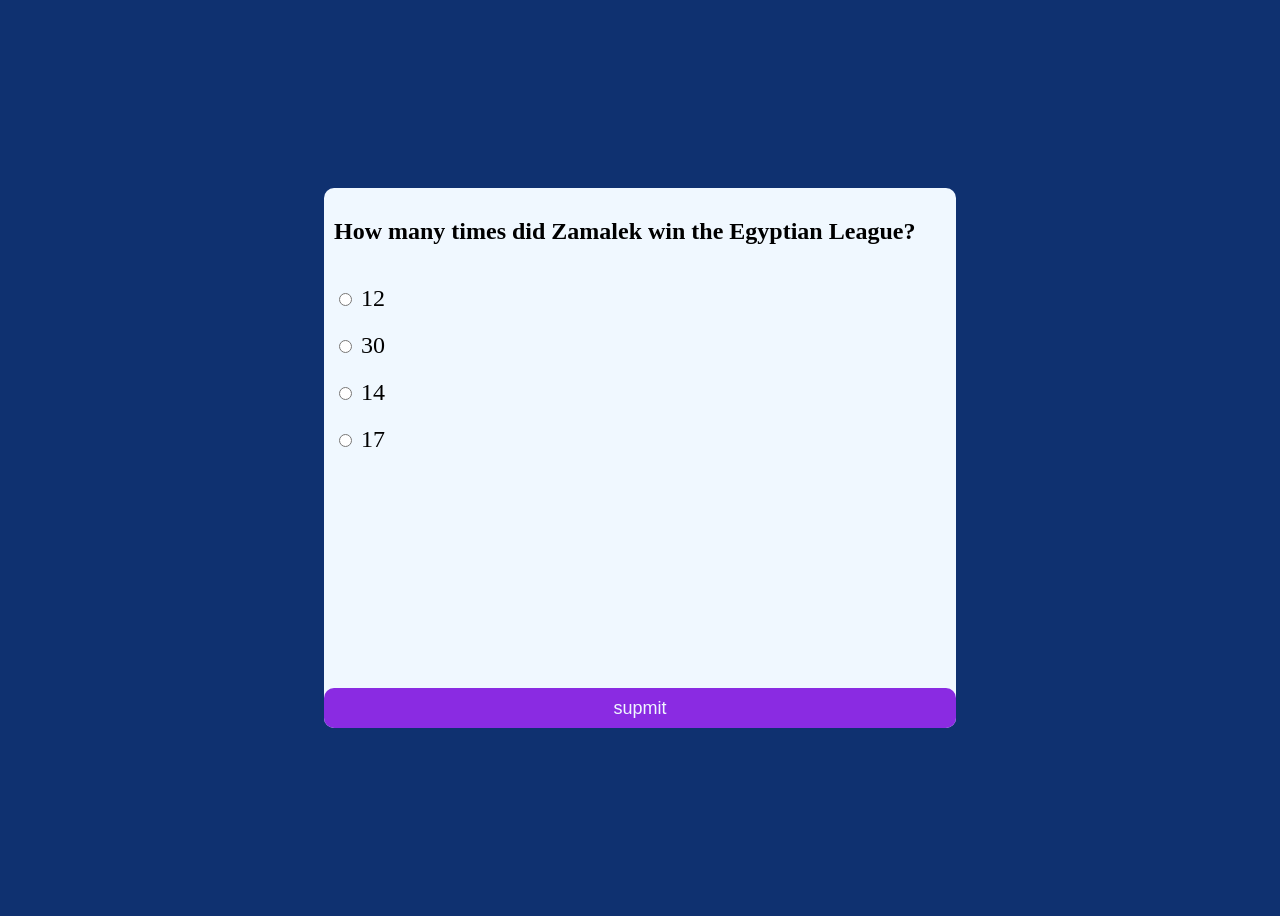
<file: index.html>
<!DOCTYPE html>
<html lang="en">
<head>
    <meta charset="UTF-8">
    <meta name="viewport" content="width=device-width, initial-scale=1.0">
    <title>Document</title>
    <link rel="stylesheet" href="quiz.css">
</head>
<body>
    <div class="container">

        <div class="play">
            <div>
                <h2 class="quiz"></h2>
                <div class="answers"> </div>
            </div>
          
            <button class="supmit">supmit</button>

        </div>

<div class="big">
    <div class="result">
        <h2 class="h1"></h2>
        <h3 class="correct"></h3>
        <h3 class="wrong"></h3>
        <h2 class="score"></h2>
        <button class="button">play again</button>
    </div>

</div>
        
        
    </div>
    
</body>
<script src="quiz.js"></script>
</html>
</file>
<file: quiz.css>
body{
    background-color: rgb(15, 49, 112);
    display: flex;
    justify-content: center;
    align-items: center;
    height: 100vh;
}


.container{
    background-color: aliceblue;
    font-size: x-large;
    border-radius: 10px;
    width: 50%;
    height: 60%;

.play{
    display: flex;
    justify-content: space-between;
    align-items: start;
    flex-direction: column;
    height: 100%;
    .quiz{
        font-size: x-large;
        padding: 10px;
    }
    
    .answer{
        cursor: pointer;
        padding: 10px;
    }
    
    .supmit{
        background-color: blueviolet;
        color: aliceblue;   
        cursor: pointer;
        font-size:large;
        border-radius: 10px;
        height: 40px;
        border: none;
        width: 100%;
    }
}

}


.big{
    display: none;
}

.result{
    display: flex;
    align-items: center;
    justify-content: center;
    flex-direction: column;
    width: 50%;
    height: 60%;
    margin: auto;
    .h1{
        font-size: xx-large;
    }
    .correct{
        color: green;
        font-size: x-large;
    }
    .wrong{
        color: red;
       
    }
    .score{
        color: blue;
        
    }

    .button{
        width: 200px;
        height: 40px;
        background-color: blueviolet;
        color: white;
        border-radius: 10px;
        border: none;
        cursor: pointer;
        font-size: x-large;
    }

}

@media screen and (max-width: 600px) {
    .container{
        width: 100%;
        height: 80%;
    }
    .result{
        width: 100%;
    }
}

@media screen and (max-width: 1200px) and (min-width: 600px) {
    .container{
        width: 80%;
        height: 60%;
    }
    .result{
        width: 80%;
    }
    
}
</file>
